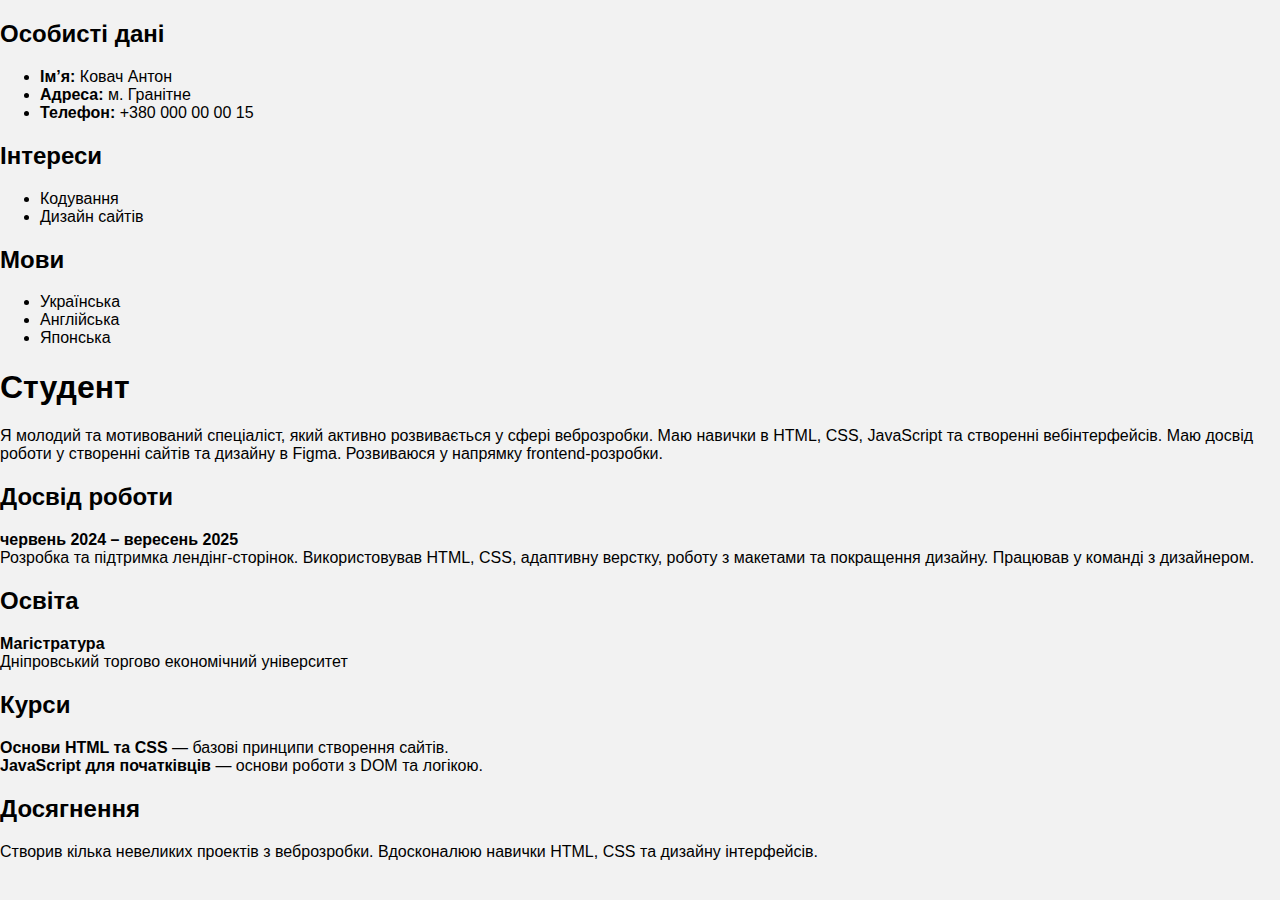
<file: insex.html>
<!DOCTYPE html>
<html lang="uk">
<head>
    <meta charset="UTF-8">
    <meta name="viewport" content="width=device-width, initial-scale=1.0">
    <title>Резюме</title>
    <link rel="stylesheet" href="style.css">
</head>

<body>

<!-- ОСНОВНИЙ КОНТЕЙНЕР -->
<div class="container">

    <!-- ЛІВА БІЧНА ПАНЕЛЬ (семантичний тег aside) -->
    <aside class="sidebar">

        <!-- Фото профілю -->
        <figure class="profile-img">
            <!-- ТУТ ВСТАВ СВОЄ ФОТО — напр. avatar.jpg -->
            <!-- <img src="avatar.jpg" alt="Фото профілю"> -->
        </figure>

        <!-- Блок особистих даних -->
        <section>
            <h2 class="sidebar-title">Особисті дані</h2>
            <ul class="info-list">
                <li><strong>Ім’я:</strong> Ковач Антон</li>
                <li><strong>Адреса:</strong> м. Гранітне</li>
                <li><strong>Телефон:</strong> +380 000 00 00 15</li>
            </ul>
        </section>

        <!-- Інтереси -->
        <section>
            <h2 class="sidebar-title">Інтереси</h2>
            <ul class="info-list">
                <li>Кодування</li>
                <li>Дизайн сайтів</li>
            </ul>
        </section>

        <!-- Мови -->
        <section>
            <h2 class="sidebar-title">Мови</h2>
            <ul class="info-list">
                <li>Українська</li>
                <li>Англійська</li>
                <li>Японська</li>
            </ul>
        </section>

    </aside>

    <!-- ПРАВА ЧАСТИНА (основний контент) -->
    <main class="content">

        <!-- Студент -->
        <section class="block">
            <h1>Студент</h1>
            <p>Я молодий та мотивований спеціаліст, який активно розвивається у сфері веброзробки. Маю навички в HTML,
                CSS, JavaScript та створенні вебінтерфейсів. Маю досвід роботи у створенні сайтів та дизайну в Figma.
                Розвиваюся у напрямку frontend-розробки.</p>
        </section>

        <!-- Досвід роботи -->
        <section class="block">
            <h2>Досвід роботи</h2>
            <p><strong>червень 2024 – вересень 2025</strong><br>
                Розробка та підтримка лендінг-сторінок. Використовував HTML, CSS, адаптивну верстку,
                роботу з макетами та покращення дизайну. Працював у команді з дизайнером.</p>
        </section>

        <!-- Освіта -->
        <section class="block">
            <h2>Освіта</h2>
            <p><strong>Магістратура</strong><br>
                Дніпровський торгово економічний університет</p>
        </section>

        <!-- Курси -->
        <section class="block">
            <h2>Курси</h2>
            <p><strong>Основи HTML та CSS</strong> — базові принципи створення сайтів.<br>
                <strong>JavaScript для початківців</strong> — основи роботи з DOM та логікою.</p>
        </section>

        <!-- Досягнення -->
        <section class="block">
            <h2>Досягнення</h2>
            <p>Створив кілька невеликих проектів з веброзробки. Вдосконалюю навички HTML, CSS та дизайну інтерфейсів.</p>
        </section>

    </main>

</div>

</body>
</html>
</file>
<file: style.css>
body {
    font-family: Arial, sans-serif;
    margin: 0;
    background: #f2f2f2;
    transition: 0.3s;
}

header {
    background: #0077ff;
    padding: 20px;
    text-align: center;
    color: white;
}

.photo {
    width: 150px;
    border-radius: 50%;
    margin-bottom: 10px;
}

.profile, .about, .skills {
    background: white;
    padding: 20px;
    margin: 15px;
    border-radius: 10px;
}

button {
    margin: 5px;
    padding: 10px;
    border: none;
    background: #0077ff;
    color: white;
    border-radius: 5px;
    cursor: pointer;
}

button:hover {
    background: #005fcc;
}

/* Темна тема */
.dark {
    background: #1d1d1d;
    color: white;
}

.dark header {
    background: black;
}

.dark section {
    background: #2e2e2e;
}

.dark button {
    background: #444;
}
</file>
